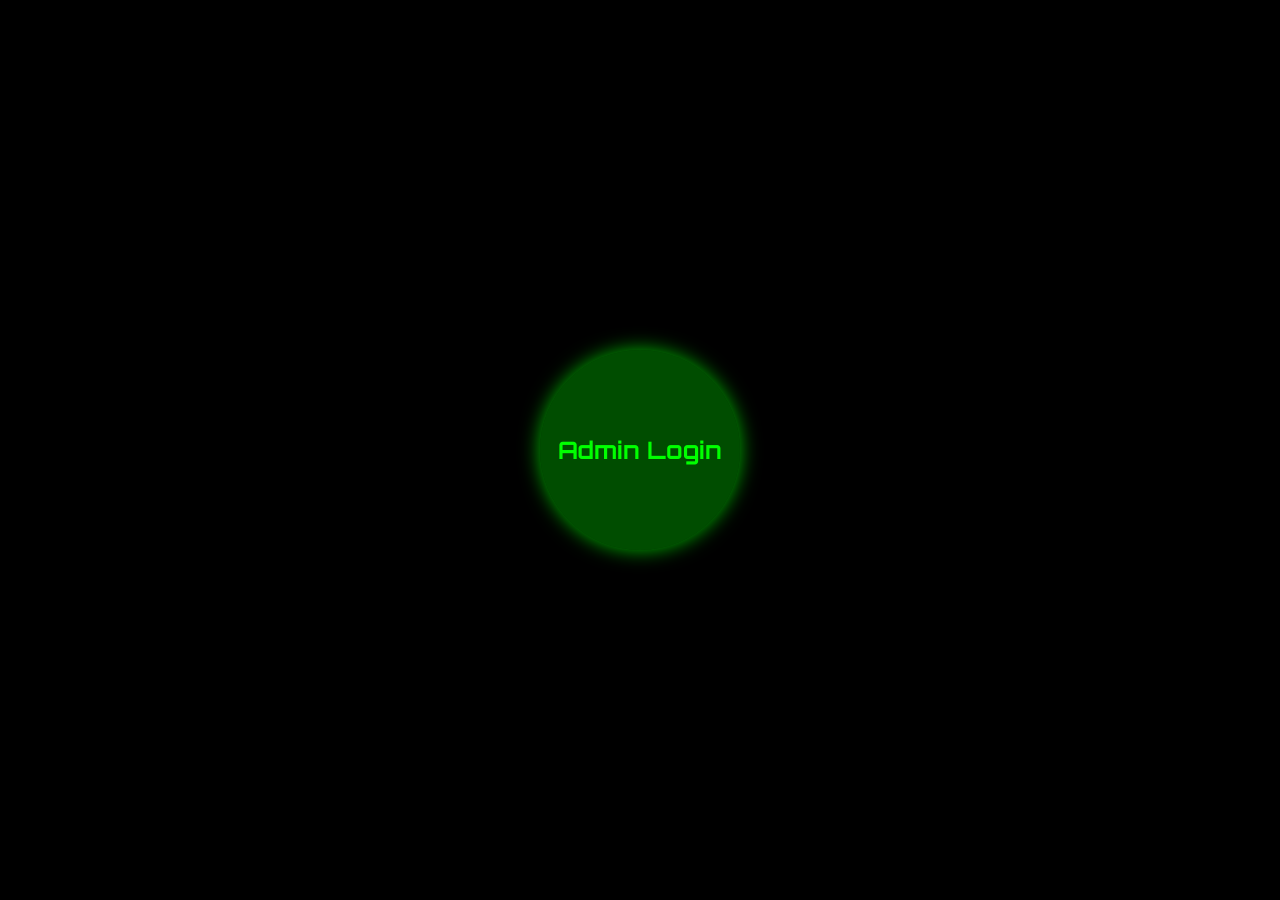
<file: index.html>
<!DOCTYPE html>
<html lang="en">
<head>
    <meta charset="UTF-8">
    <meta name="viewport" content="width=device-width, initial-scale=1.0">
    <title>Sci-Fi Portal</title>
    <link rel="stylesheet" href="styles.css">
</head>
<body>

    <div id="background-video">
        <iframe id="video-frame"
                src="https://player.vimeo.com/video/1003967179?autoplay=1&loop=1&background=1"
                frameborder="0"
                allow="autoplay; fullscreen"
                allowfullscreen></iframe>
    </div>

    <div class="container">
        <div id="welcome-circle" class="circle">
            <h1>Admin Login</h1>
        </div>
        <div id="portal" class="portal">
            <div class="form-container">
                <form id="login-form" class="form">
                    <h2>Login</h2>
                    <label for="login-username">Username:</label>
                    <input type="text" id="login-username" required>
                    <label for="login-password">Password:</label>
                    <input type="password" id="login-password" required>
                    <button type="submit">Login</button>
                </form> 
                <div class="credits">
                    <p>Created by:- Parbhansh with ❤</p>
                </div>
            </div>
        </div>
    </div>

    <script src="script.js"></script>

</body>
</html>
</file>
<file: styles.css>
@import url('https://fonts.googleapis.com/css2?family=Orbitron:wght@400;700&display=swap');
html, body {
    margin: 0;
    padding: 0;
    height: 100%;
    width: 100%;
    overflow: hidden;
    font-family: 'Orbitron', sans-serif;
    color: #0f0;
    background: #000;
}
#background-video {
    position: absolute;
    top: 0;
    left: 0;
    width: 100%;
    height: 100%;
    z-index: 0;
    overflow: hidden;
}
#background-video iframe {
    position: absolute;
    top: 0;
    left: 0;
    width: 100%;
    height: 100%;
    border: none;
}
.container {
    display: flex;
    justify-content: center;
    align-items: center;
    height: 100%;
    position: relative;
    z-index: 10;
}
.circle {
    width: 200px;
    height: 200px;
    border-radius: 50%;
    background: rgba(0, 255, 0, 0.3);
    display: flex;
    justify-content: center;
    align-items: center;
    cursor: pointer;
    position: absolute;
    z-index: 20;
    text-align: center;
    box-shadow: 0 0 20px rgba(0, 255, 0, 0.7);
    animation: pulse 2s linear infinite;
}
.circle h1 {
    margin: 0;
    font-size: 24px;
    color: #0f0;
    position: relative;
    z-index: 21; /* Ensures text stays above the spinning circle */
}
.portal {
    display: none;
    justify-content: center;
    align-items: center;
    width: 100%;
    height: 100%;
    background: rgba(0, 0, 0, 0.7);
    position: absolute;
    top: 0;
    left: 0;
    z-index: 30;
}
.form-container {
    background: rgba(0, 0, 0, 0.8);
    padding: 30px;
    border-radius: 10px;
    box-shadow: 0 0 25px rgba(0, 255, 0, 0.8);
    position: relative;
    z-index: 40;
    width: 300px;
}
.form {
    display: flex;
    flex-direction: column;
}
label {
    margin: 10px 0 5px;
}
input, textarea {
    background: rgba(0, 255, 0, 0.2);
    border: none;
    border-radius: 5px;
    padding: 10px;
    color: #0f0;
    margin-bottom: 10px;
}
textarea {
    resize: vertical;
}
button {
    padding: 10px;
    border: none;
    border-radius: 5px;
    background: #0f0;
    color: #000;
    cursor: pointer;
    transition: background 0.3s;
    margin-top: 10px;
}
button:hover {
    background: #0c0;
}
@keyframes pulse {
    0% { transform: scale(1); }
    50% { transform: scale(1.1); }
    100% { transform: scale(1); }
}
.credits {
    position: fixed;
    bottom: 10px;
    right: 20px;
    z-index: 50;
    font-family: 'Orbitron', sans-serif;
    color: #0f0;
    background-color: rgba(0, 0, 0, 0.8);
    padding: 5px 10px;
    border-radius: 5px;
    box-shadow: 0 0 10px rgba(0, 255, 0, 0.7);
    animation: fadeIn 2s ease-in-out;
}

@keyframes fadeIn {
    from { opacity: 0; }
    to { opacity: 1; }
}
</file>
